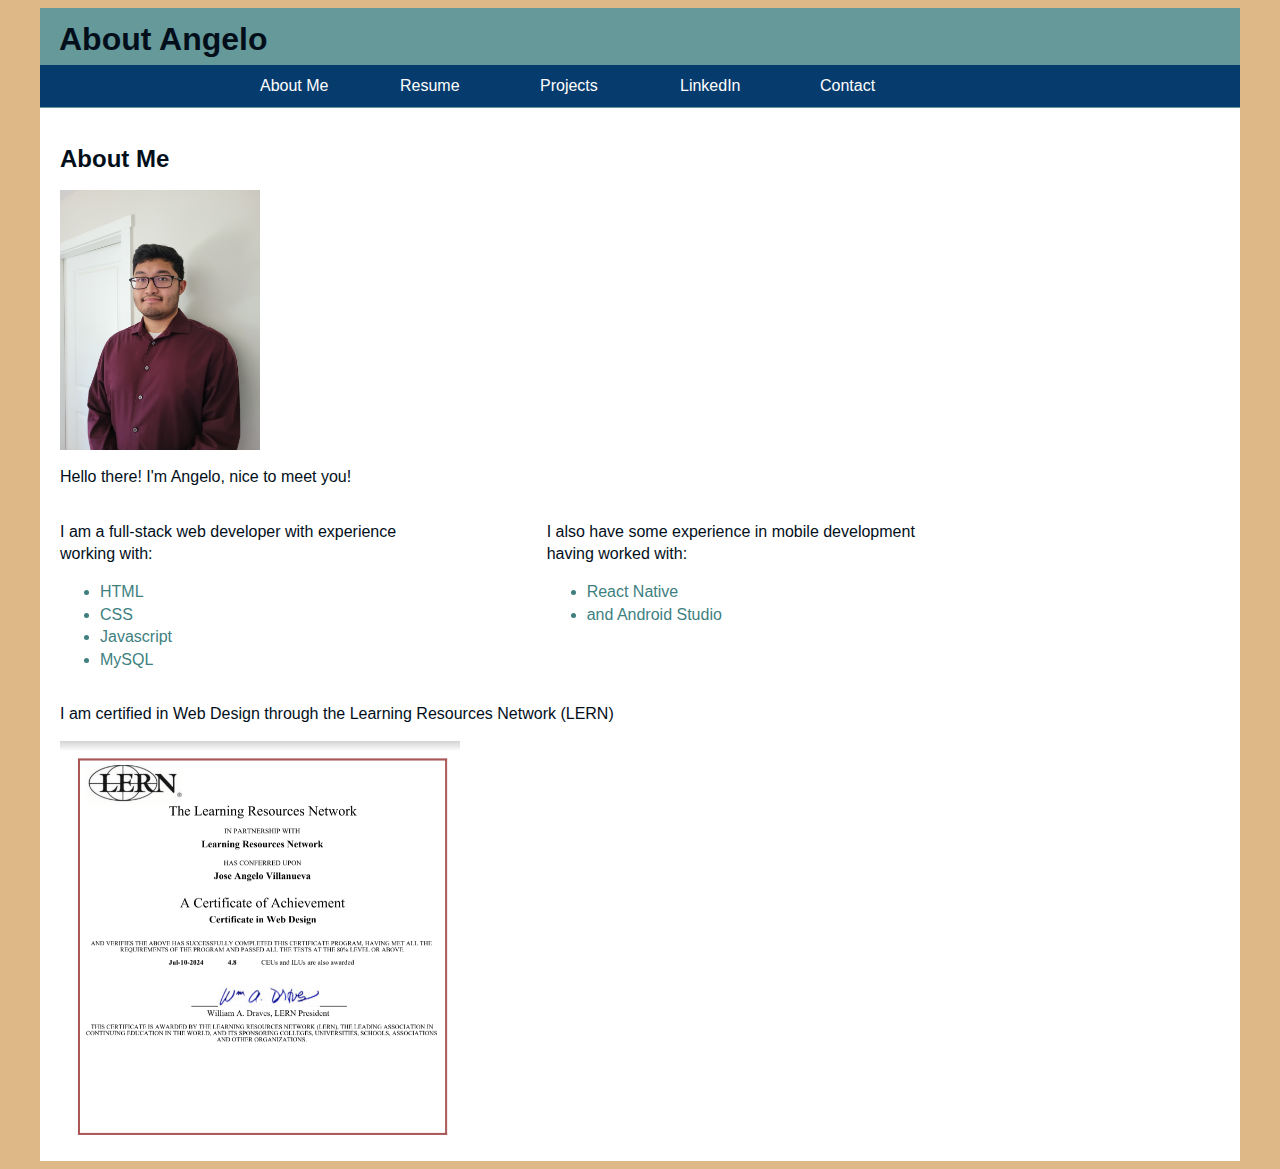
<file: index.html>
<html>
<head>
    <title>About Angelo</title>
    <link rel="stylesheet" type="text/css" href="css/screen.css" media="screen"/>
</head>
    <body>
        <div id="page">
        <header><h1>About Angelo</h1>
        <nav>
            <ul>
                <li><a href="index.html">About Me</a></li>
                <li><a href="resume.html">Resume</a></li>
                <li><a href="portfolio.html">Projects</a></li>
                <li><a href="https://www.linkedin.com/in/jose-angelo-villanueva-34a4a7178/" target="_blank">LinkedIn</a></li>
                <li><a href="mailto:angvil02@gmail.com">Contact</a></li>
            </ul>
        </nav>
        </header>
        <section class="main">
        <h2>About Me</h2>
        <img src="images/pfp1.jpg" style="width: 200; height: 260;" alt="profile image">
        <p>
            Hello there! I'm Angelo, nice to meet you!
        </p>
        <div class="row">
            <div class="column">
                <p>
                    I am a full-stack web developer with experience working with:
                </p>
                <ul>
                    <li>HTML</li>
                    <li>CSS</li>
                    <li>Javascript</li>
                    <li>MySQL</li>
                </ul>
            </div>
            <div class="column" style="margin-left: 100;">
                <p>I also have some experience in mobile development having worked with:</p>
                <ul>
                    <li>React Native</li>
                    <li>and Android Studio</li>
                </ul>
            </div>
        </div>
            <p>I am certified in Web Design through the Learning Resources Network (LERN)</p>
            <img src="images/Certificate.png" style="width: 400; height: 400;" alt="LERN certificate">
        </section>
    </div><!-- /page --> 
</body>
</html>
</file>
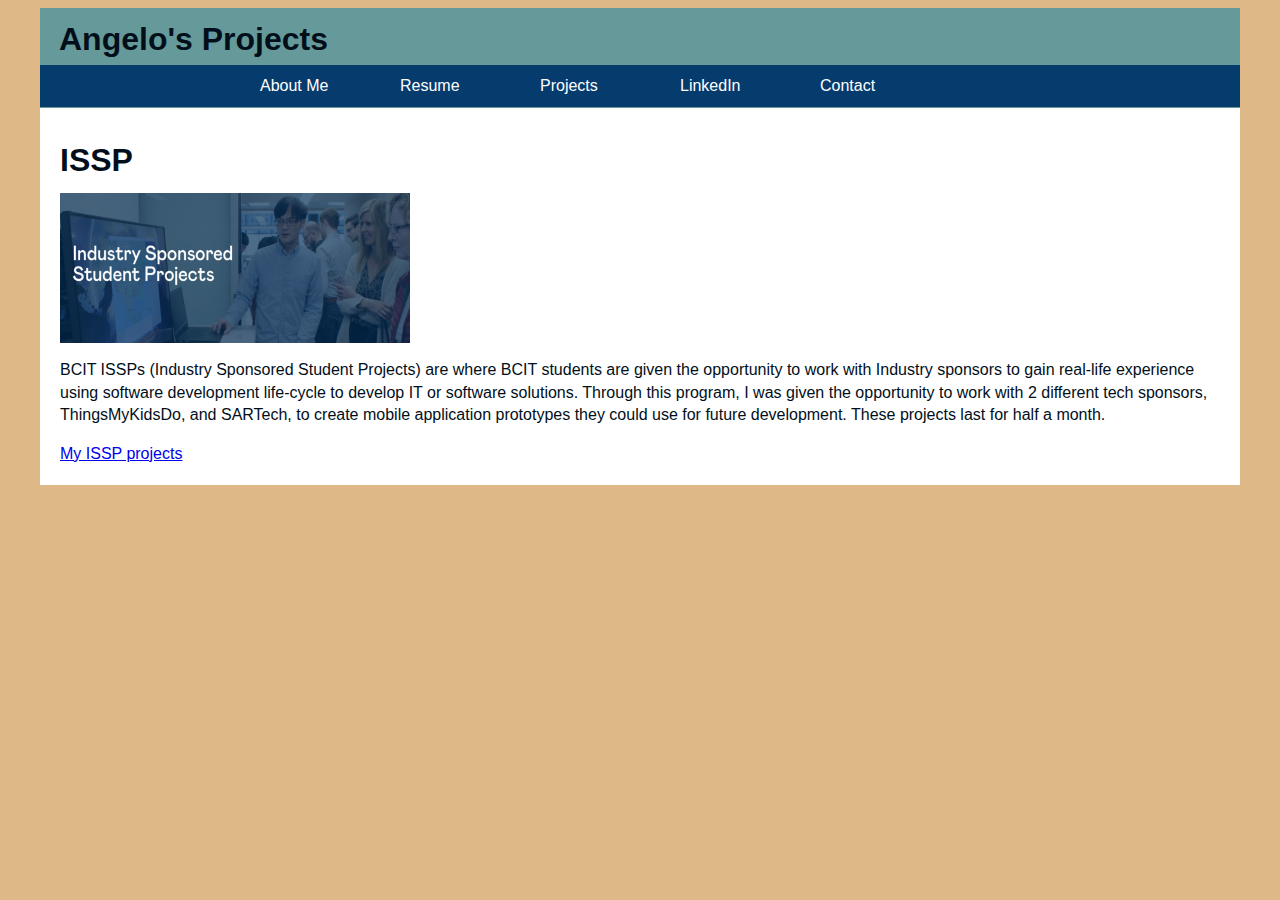
<file: portfolio.html>
<html>
<head>
    <title>Angelo's Portfolio</title>
    <link rel="stylesheet" type="text/css" href="css/screen.css" media="screen"/>
</head>
    <body>
        <div id="page">
        <header><h1>Angelo's Projects</h1>
        <nav>
            <ul>
                <li><a href="index.html">About Me</a></li>
                <li><a href="resume.html">Resume</a></li>
                <li><a href="portfolio.html">Projects</a></li>
                <li><a href="https://www.linkedin.com/in/jose-angelo-villanueva-34a4a7178/" target="_blank">LinkedIn</a></li>
                <li><a href="mailto:angvil02@gmail.com">Contact</a></li>
            </ul>
        </nav>
        </header>
        <section class="main">
            <h1>ISSP</h1>
            <a href="https://www.bcit.ca/computing-academic-studies/industry-sponsored-student-projects/
            ?gad_source=1&gclid=Cj0KCQjwrKu2BhDkARIsAD7GBovgb37vmrSks8tTncMqtwOrLJylIoFVb-5CgCjJHF0ZSoJyoSxcjswaApjiEALw_wcB&gclsrc=aw.ds" target="_blank">
                <img src="images/ISSP.png" class="portfolio" alt="ISSP logo"/>
            </a>
            <p>BCIT ISSPs (Industry Sponsored Student Projects) are where BCIT students are given the opportunity to work with
                Industry sponsors to gain real-life experience using software development life-cycle to develop IT or software solutions.
                Through this program, I was given the opportunity to work with 2 different tech sponsors, ThingsMyKidsDo, and SARTech, to create
                mobile application prototypes they could use for future development. These projects last for half a month.
            </p>
            <a href="projects/ISSP.html" target="_self">My ISSP projects</a>

        </section>
    </div><!-- /page --> 
</body>
</html>
</file>
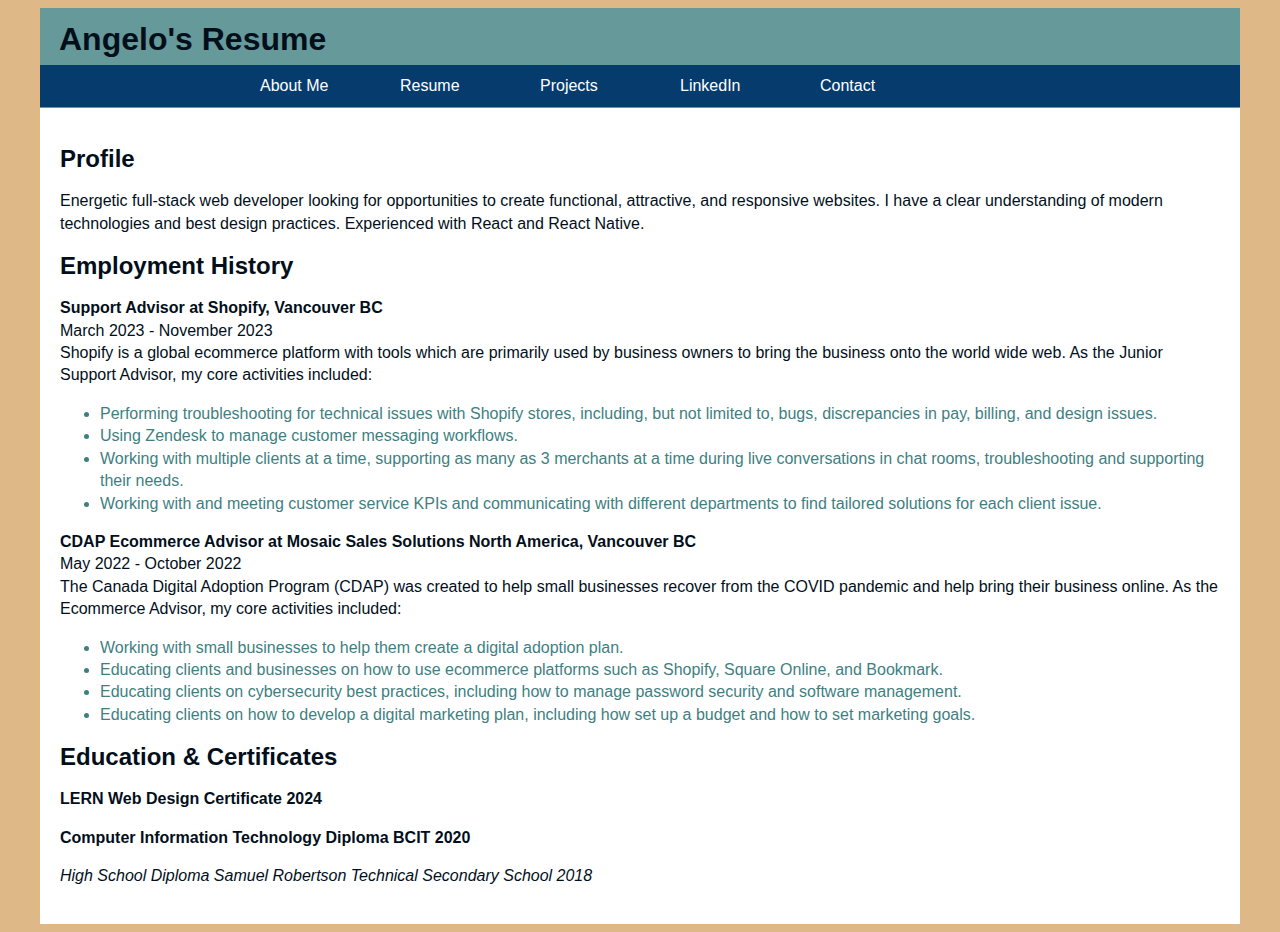
<file: resume.html>
<html>
<head>
    <title>Angelo's Resume</title>
    <link rel="stylesheet" type="text/css" href="css/screen.css" media="screen"/>
</head>
    <body>
        <div id="page">
        <header><h1>Angelo's Resume</h1>
        <nav>
            <ul>
                <li><a href="index.html">About Me</a></li>
                <li><a href="resume.html">Resume</a></li>
                <li><a href="portfolio.html">Projects</a></li>
                <li><a href="https://www.linkedin.com/in/jose-angelo-villanueva-34a4a7178/" target="_blank">LinkedIn</a></li>
                <li><a href="mailto:angvil02@gmail.com">Contact</a></li>
            </ul>
        </nav>
        </header>
        <section class="main">
        <h2>Profile</h2>
        <p>
            Energetic full-stack web developer looking for opportunities to create functional, attractive, and responsive websites. I have a clear understanding of modern technologies and best design practices. Experienced with React and React Native. 
        </p>

        <h2>Employment History</h2>

        <p>
            <strong>Support Advisor at Shopify, Vancouver BC</strong><br />
            March 2023 - November 2023<br />
            Shopify is a global ecommerce platform with tools which are primarily used by business owners to bring the business onto the world wide web. 
            As the Junior Support Advisor, my core activities included:
        </p>
        <ul>
            <li>Performing troubleshooting for technical issues with Shopify stores, including, but not limited to, bugs, discrepancies in pay, billing, and design issues.</li>
            <li>Using Zendesk to manage customer messaging workflows.</li>
            <li>Working with multiple clients at a time, supporting as many as 3 merchants at a time during live conversations in chat rooms, troubleshooting and supporting their needs.</li>
            <li>Working with and meeting customer service KPIs and communicating with different departments to find tailored solutions for each client issue.</li>
        </ul>

        <p>
            <strong>CDAP Ecommerce Advisor at Mosaic Sales Solutions North America, Vancouver BC</strong><br />
            May 2022 - October 2022<br />
            The Canada Digital Adoption Program (CDAP) was created to help small businesses recover from the COVID pandemic and help bring their business online. 
            As the Ecommerce Advisor, my core activities included:
        </p>
        <ul>
            <li>Working with small businesses to help them create a digital adoption plan.</li>
            <li>Educating clients and businesses on how to use ecommerce platforms such as Shopify, Square Online, and Bookmark.</li>
            <li>Educating clients on cybersecurity best practices, including how to manage password security and software management.</li>
            <li>Educating clients on how to develop a digital marketing plan, including how set up a budget and how to set marketing goals.</li>
        </ul>


        <h2>Education &#38; Certificates</h2>
        <p>
            <strong>LERN Web Design Certificate 2024</strong>
        </p> 
        <p>
            <strong>Computer Information Technology Diploma BCIT 2020</strong>
        </p>
        <p>
            <em>High School Diploma Samuel Robertson Technical Secondary School 2018</em>
        </p> 
    </section>
    </div><!-- /page --> 
</body>
</html>
</file>
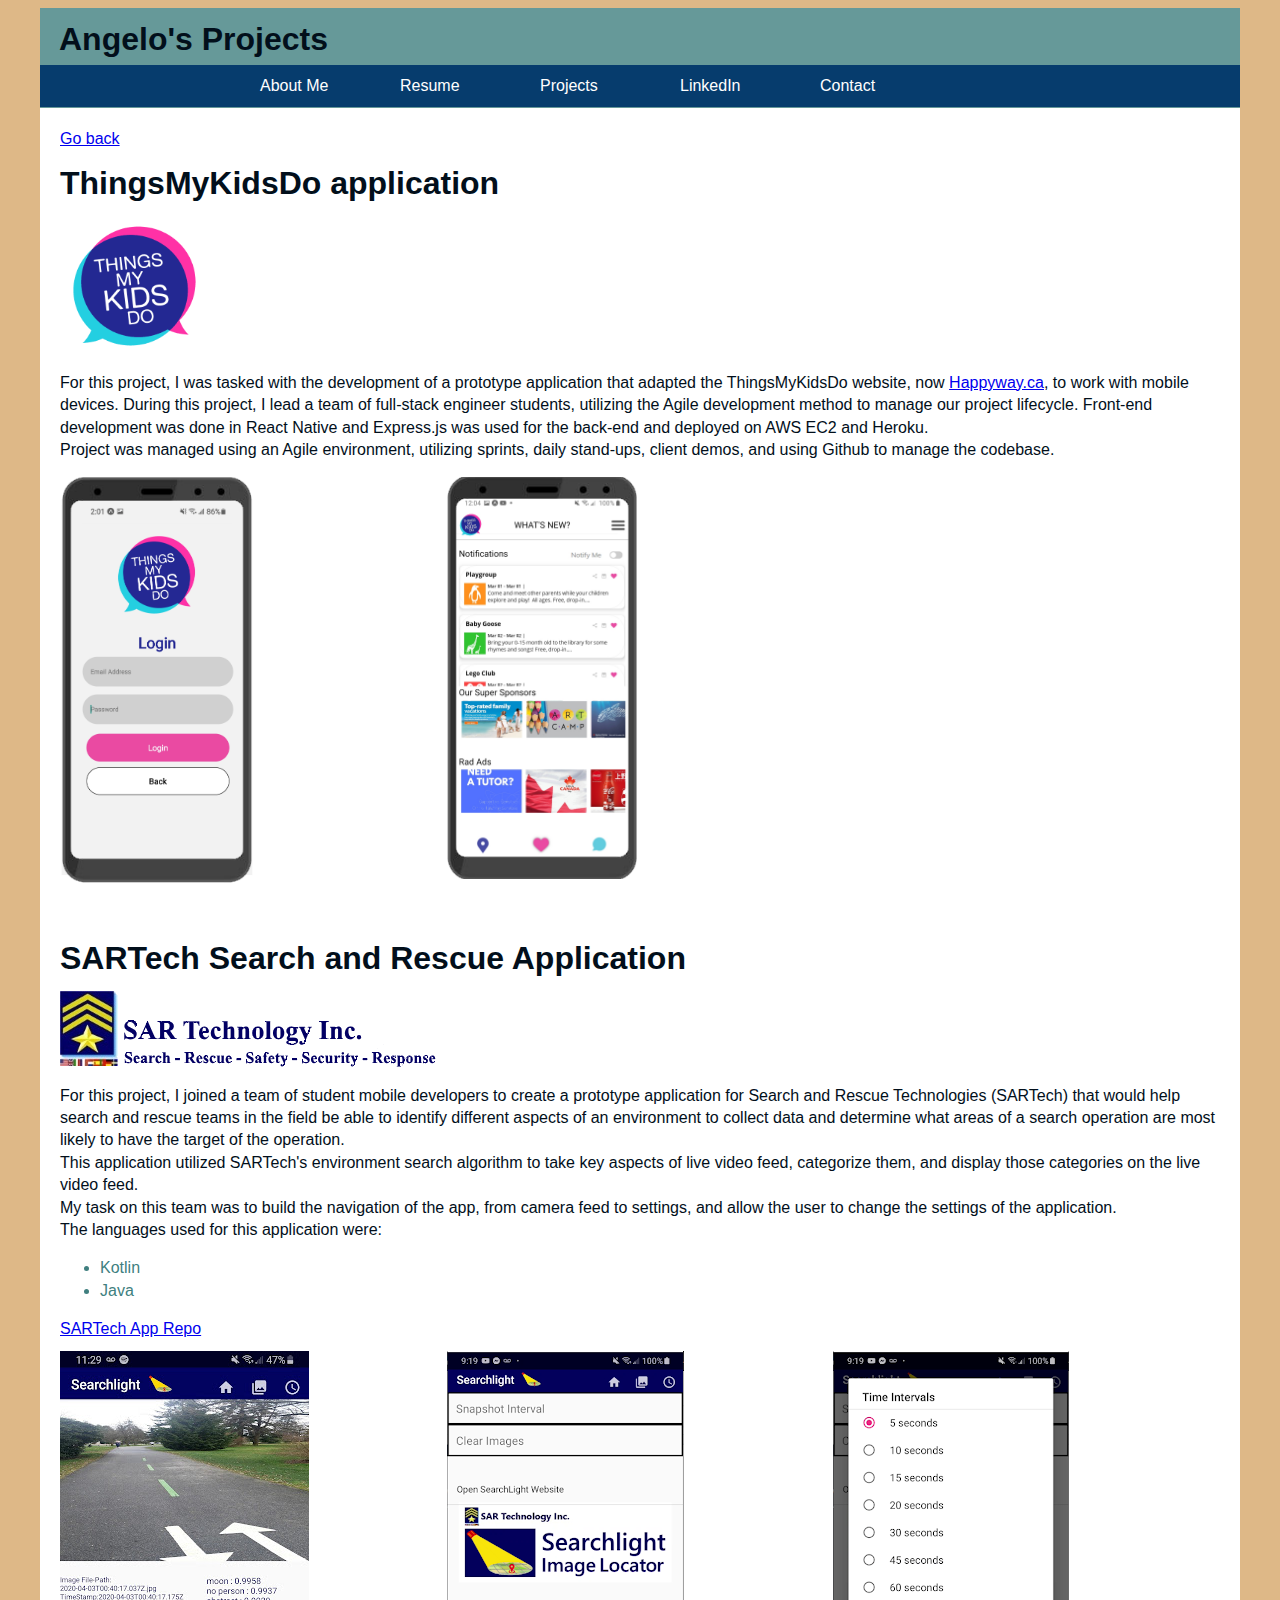
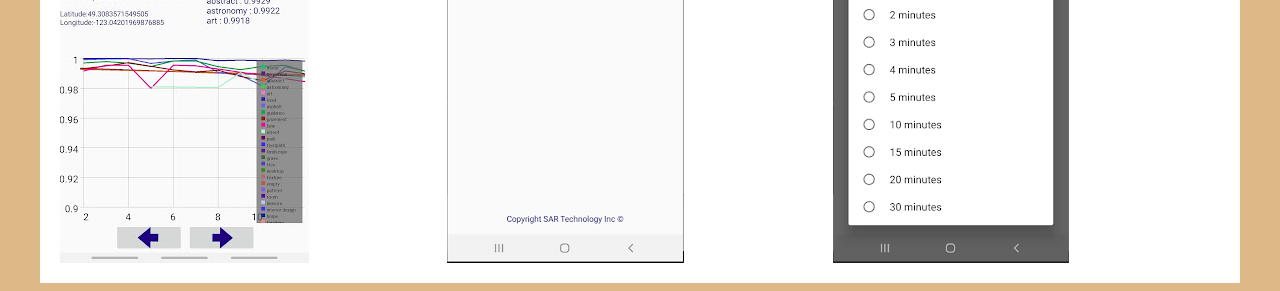
<file: projects/ISSP.html>
<html>
    <head>
        <title>Angelo's Portfolio</title>
    <link rel="stylesheet" type="text/css" href="../css/screen.css" media="screen"/>
    </head>
    <body>
        <div id="page">
            <header>
                <h1>Angelo's Projects</h1>
                <nav>
                    <ul>
                        <li><a href="../index.html">About Me</a></li>
                        <li><a href="../resume.html">Resume</a></li>
                        <li><a href="../portfolio.html">Projects</a></li>
                        <li><a href="https://www.linkedin.com/in/jose-angelo-villanueva-34a4a7178/" target="_blank">LinkedIn</a></li>
                        <li><a href="mailto:angvil02@gmail.com">Contact</a></li>
                    </ul>
                </nav>
            </header>
            <section class="main">
                <a href="../portfolio.html">Go back</a>
                <h1>ThingsMyKidsDo application</h1>
                <img src="../images/TMKD.png" class="project" alt="TMKD logo"/>
                <p>
                    For this project, I was tasked with the development of a prototype application that adapted the
                    ThingsMyKidsDo website, now <a href="https://happyway.ca/">Happyway.ca</a>, to work with mobile devices.
                    During this project, I lead a team of full-stack engineer students, utilizing the Agile development method
                    to manage our project lifecycle.
                    Front-end development was done in React Native and Express.js was used for the back-end and deployed on AWS EC2 and Heroku.<br />
                    Project was managed using an Agile environment, utilizing sprints, daily stand-ups, client demos, 
                    and using Github to manage the codebase.
                </p>
                <div class="row">
                    <div class="column">
                        <img src="../images/TMKDtest1.png" alt="TMKD test image 1">
                    </div>
                    <div class="column">
                        <img src="../images/TMKDtest2.png" alt="TMKD test image 2">
                    </div>
                </div>
            </section>
            <section class="main">
                <h1>SARTech Search and Rescue Application</h1>
                <img src="../images/SARTech logo.png" alt="SARTech logo">
                <p>
                    For this project, I joined a team of student mobile developers to create a prototype application for Search and Rescue Technologies (SARTech)
                    that would help search and rescue teams in the field be able to identify different aspects of an environment to collect data and determine
                    what areas of a search operation are most likely to have the target of the operation.<br />
                    This application utilized SARTech's environment search algorithm to take key aspects of live video feed, categorize them, and display those categories
                    on the live video feed.<br />
                    My task on this team was to build the navigation of the app, from camera feed to settings, and allow the user to change the settings of the application.<br />
                    The languages used for this application were:
                </p>
                <ul>
                    <li>Kotlin</li>
                    <li>Java</li>
                </ul>
                <a href="https://github.com/Vani11aG310/ISSP-SAR-Realtime-App" target="_blank">SARTech App Repo</a>
                <div class="row" style="padding-top: 10;">
                    <div class="column">
                        <img src="../images/SARTechtest2.jpg" alt="SARTech test image 2">
                    </div>
                    <div class="column">
                        <img src="../images/SARTechtest3.png" alt="SARTech test image 3">
                    </div>
                    <div class="column">
                        <img src="../images/SARTechtest4.png" alt="SARTech test image 4">
                    </div>
                </div>
            </section>
        </div>
    </body>
</html>
</file>
<file: css/screen.css>
/* Color Palette */
.color-primary-0 { color: #020F1B} /* Main Primary Color */
.color-primary-1 { color: #051A2D}
.color-primary-2 { color: #011323}
.color-primary-3 { color: #02284A}
.color-primary-4 { color: #063C6D}

.color-secondary-1-0 { color: #669999} /* Main Secondary Color (1) */
.color-secondary-1-1 { color: #407F7F}
.color-secondary-1-2 { color: #226666}
.color-secondary-1-3 { color: #0D4D4D}
.color-secondary-1-4 { color: #003333}

.color-secondary-2-0 { color: #26000A} /* Main Secondary Color (2) */
.color-secondary-2-1 { color: #3F0213}
.color-secondary-2-2 { color: #31000D}
.color-secondary-2-3 { color: #68001C}
.color-secondary-2-4 { color: #980029}

body {
    background-color:burlywood;
}

header {
    background-color: #669999;
    height: 100px;
    position: relative;
}

header h1 {
    padding: 20px 5px 15px 19px;
}

nav {
    background-color: #063C6D;
    position: absolute;
    top: 57px;
    left: 0px;
    width: 100%;
}

nav ul {
    list-style: none;
    margin: 0;
    padding: 0px 0px 0px 200px;
}

nav ul li {
    float: left;
}

nav::after {
    content: '';
    display: block;
    clear: both;
}

nav ul li:hover {
    background-color: #407F7F;
}

nav ul li a {
    display: inline-block;
    color: #fff;
    padding: 10px 20px;
    text-decoration: none;
    width: 100px;
}

#page {
    background-color: #407F7F;
    max-width: 1200px;
    margin: 0 auto; /* centers layout */
    position: relative;
    font-family: candara, verdana, sans-serif;
    line-height: 1.4em;
}

.main {
    background-color: #fff;
    padding: 20px;
}

.column {
    float: left;
    width: 33.33%;
}

.row::after {
    content: "";
    clear: both;
    display: table;
}

h1, h2, h3, h4, h5, h6, h7 {
    color: #020F1B;
}

p {
    color: #020F1B;
}

ul {
    color: #407F7F;
}

/* Images */

img.portfolio {
    width: 350px;
    height: 150px;
}

img.project {
    width: 150;
    height: 140;
}

#demo {
    width: 600px;
    height: 315px;
    background-image: url(../images/bg.png);
    background-repeat: repeat-y;
}
</file>
